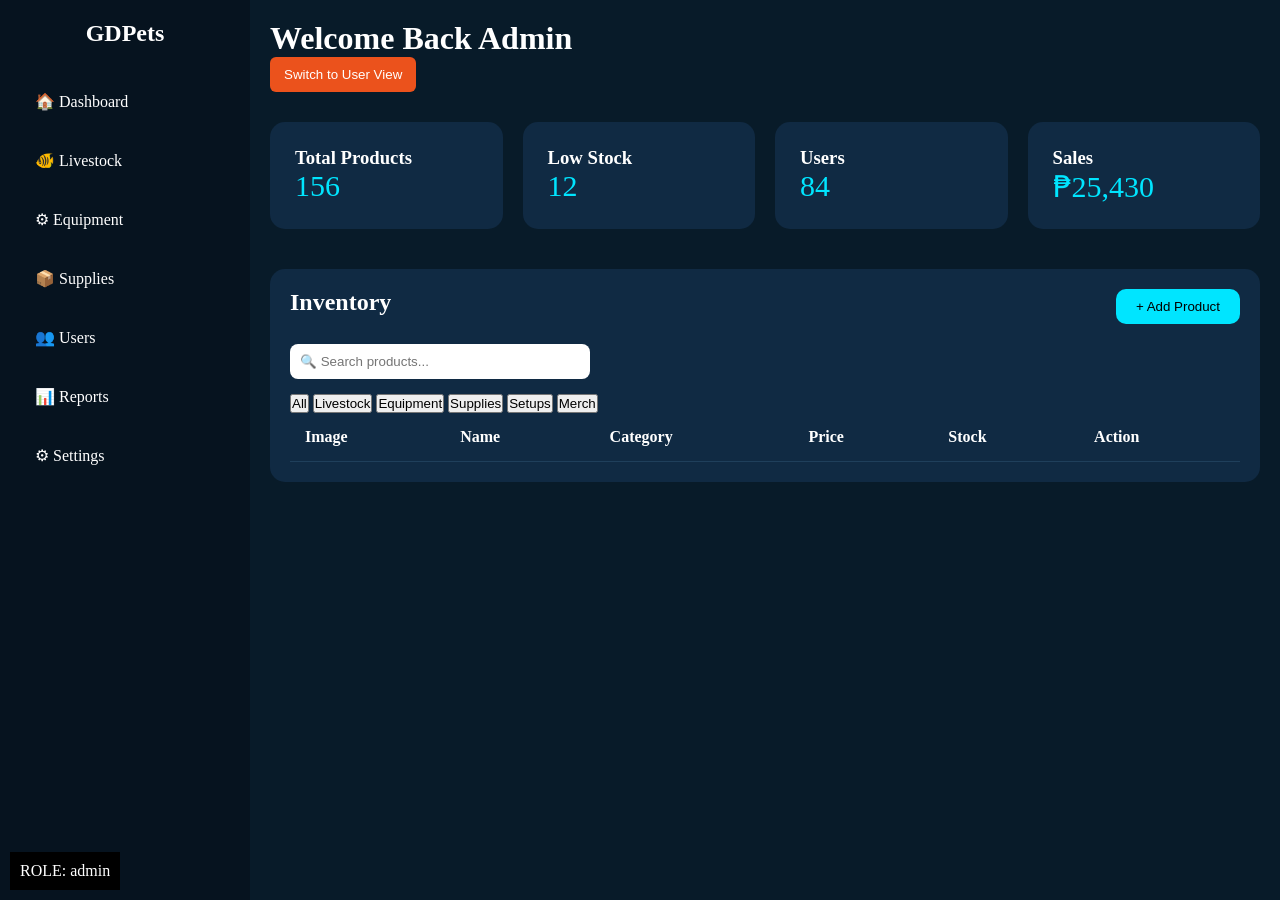
<file: Admin/adbord.html>
<!DOCTYPE html>
<html lang="en">
<head>
    <meta charset="UTF-8">
    <title>GDPets Admin Dashboard</title>
    <link rel="stylesheet" href="adboard.css">
   
    
</head>
<body class="dashboard-page">

<div class="container">

    <!-- Sidebar -->
    <aside class="sidebar">

        <div class="logo">
            <h2>GDPets</h2>
        </div>

        


        <nav>
            <a href="#">🏠 Dashboard</a>
            <a href="#">🐠 Livestock</a>
            <a href="#">⚙ Equipment</a>
            <a href="#">📦 Supplies</a>
            <a href="#">👥 Users</a>
            <a href="#">📊 Reports</a>
            <a href="#">⚙ Settings</a>
        </nav>

    </aside>

    <!-- addProduct -->
    <div id="productModal" class="modal">

    <div class="modal-content">

        <h2>Add Product</h2>

        <input type="text" id="name" placeholder="Product Name">

        <select id="category">
            <option value="">Select Category</option>
            <option value="Livestock">Livestock</option>
            <option value="Equipment">Equipment</option>
            <option value="Supplies">Supplies</option>
            <option value="Setups">Setups</option>
            <option value="Merch">Merch</option>
        </select>

        <input type="number" id="price" placeholder="Price">
        <input type="number" id="stock" placeholder="Stock">

        <input type="file" id="productImage" accept="image/*">

        <button id="saveProduct">Save</button>
        <button id="closeModal">Close</button>

    </div>

</div>


    <!-- Main -->
    <main class="main-content">

        <header class="topbar">
            <h1>Welcome Back Admin</h1>

            <button id="switchToUser" class="switch-btn">
         Switch to User View
        </button>

        
        </header>

        <!-- Stats -->
        <section class="stats">

            <div class="card">
                <h3>Total Products</h3>
                <p>156</p>
            </div>

            <div class="card">
                <h3>Low Stock</h3>
                <p>12</p>
            </div>

            <div class="card">
                <h3>Users</h3>
                <p>84</p>
            </div>

            <div class="card">
                <h3>Sales</h3>
                <p>₱25,430</p>
            </div>

        </section>

        <!-- Product Table -->
        <section class="inventory">

            <div class="title-row">
                <h2>Inventory</h2>

                <button id="addBtn">
                    + Add Product
                </button>
            </div>


            <input
                type="text"
                id="searchBox"
                placeholder="🔍 Search products..."
>
            <div class="filters">
                <button onclick="filterProducts('All')">All</button>
                <button onclick="filterProducts('Livestock')">Livestock</button>
                <button onclick="filterProducts('Equipment')">Equipment</button>
                <button onclick="filterProducts('Supplies')">Supplies</button>
                <button onclick="filterProducts('Setups')">Setups</button>
                <button onclick="filterProducts('Merch')">Merch</button>
            </div>

            <table>

                <thead>
                    <tr>
                        <th>Image</th>
                        <th>Name</th>
                        <th>Category</th>
                        <th>Price</th>
                        <th>Stock</th>
                        <th>Action</th>
                    </tr>
                </thead>

                        <tbody id="productTable">

            </tbody>

            </table>

        </section>

    </main>

</div>

    <div style="position:fixed;bottom:10px;left:10px;background:black;color:white;padding:10px;z-index:9999;">
  ROLE: <span id="roleDebug"></span>
</div>

 <script src="adboard.js"></script>
 <script src="admin.js"></script>

</body>
</html>
</file>
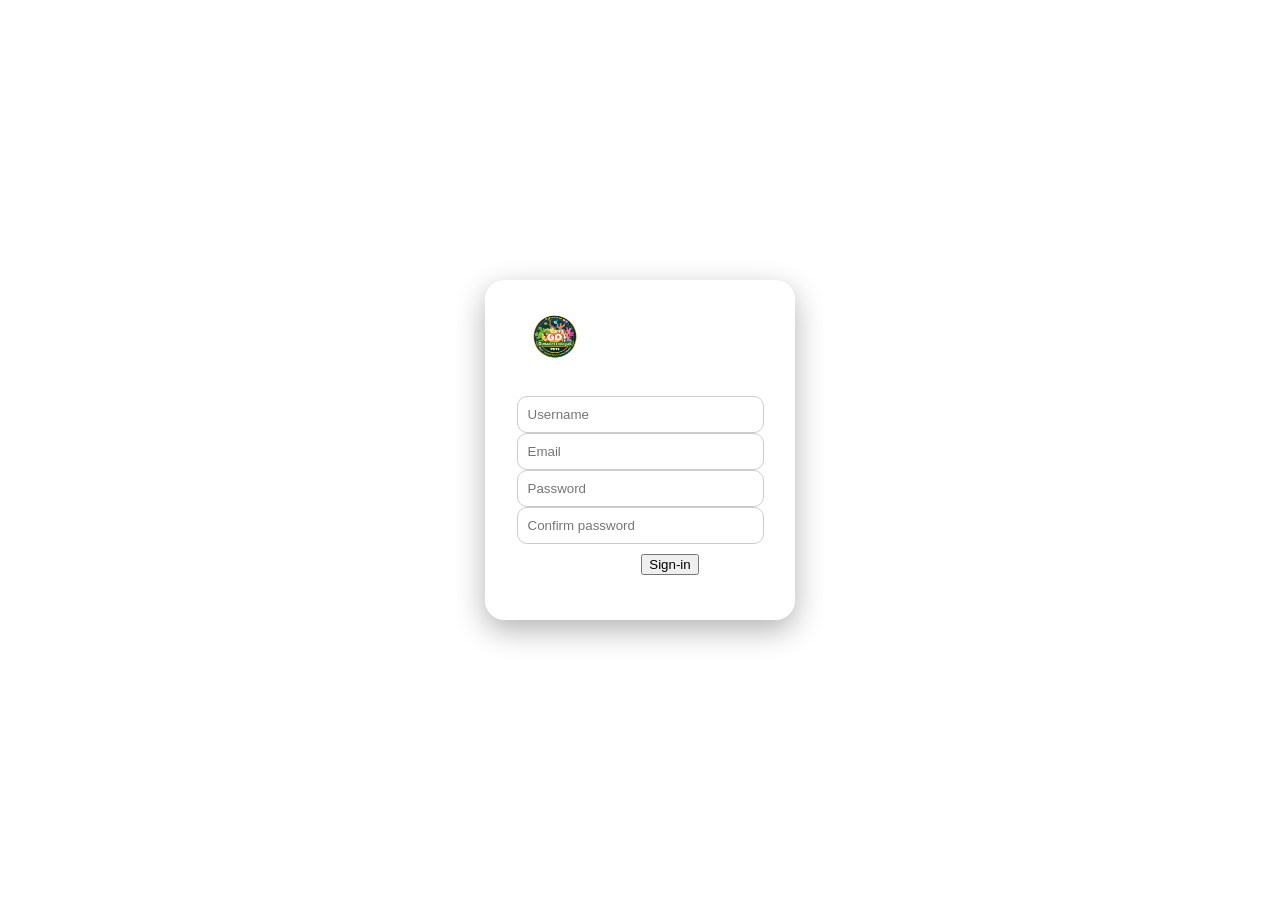
<file: Admin/register.html>
<!DOCTYPE html>
<html lang="en">
    <head>
        <meta charset="UTF-8">
        <meta name="viewport" content="width=device-width, initial-scale=1.0">
        <title>GD PETS</title>

        <link rel="stylesheet" href="admin.css">

        
    </head>

    <body class>


        <div class="registration">

           <img  id="sign-logo" src="../Images/GD_LOGO.png" alt=""><br>

           <form class="input-container">
                <input type="text" placeholder="Username" ><br>
                <input type="email" placeholder="Email"><br>
                <input type="password" placeholder="Password"><br>
                <input type="password" placeholder="Confirm password"><br>

                <button >Sign-in</button>

           </form>


        </div>

     

    </body>


</html>
</file>
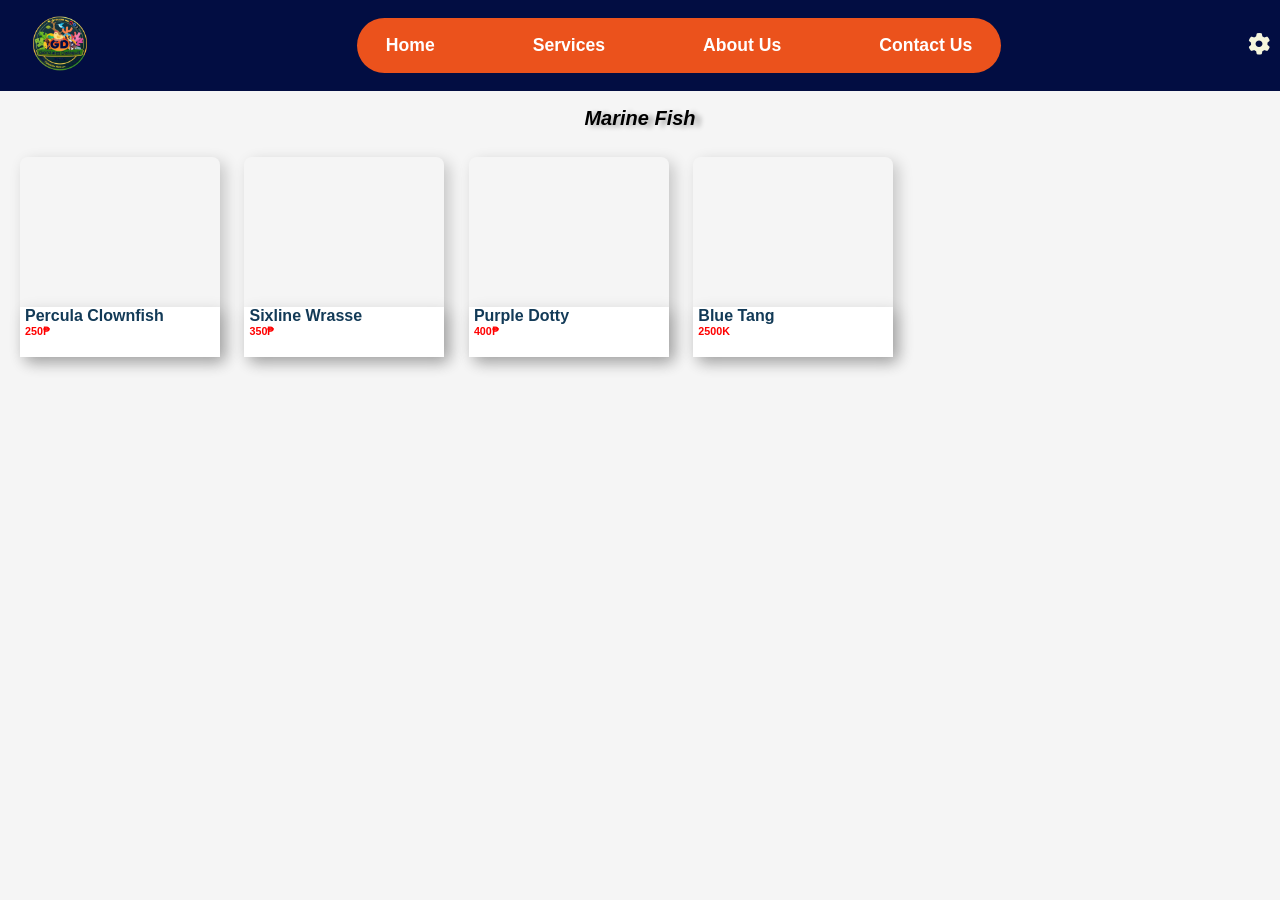
<file: Stocks/livestocks.html>
<!DOCTYPE html>
<html lang="en">
<head>
   
    <title>GD PETS</title>
     <link rel="stylesheet" href="../Stocks/stocks.css">
      <link rel="stylesheet" href="https://cdnjs.cloudflare.com/ajax/libs/font-awesome/6.5.0/css/all.min.css">
       <meta name="viewport" content="width=device-width, initial-scale=1.0">

    <script src="../Stocks/action.js"></script>
</head>
 
<body class="services-page">
    
        <header class="header">
            <a href="../Main/dashboard.html">
                 <img src="../Images/GD_LOGO.png" alt="GD_LOGO"  class="logo">
            </a>

            <nav class="navbar">
                
                    <a href="../Main/dashboard.html"class="navlink" target="_self">Home</a>
                     <a href="../main/services.html"class="navlink"target="_self">Services</a>
                     <a href="../main/about.html"class="navlink"target="_self">About Us</a>
                     <a href="../main/contact.html"class="navlink"target="_self">Contact Us</a>
                
            </nav>
            
            <div class="settings">
                 <i class="fas fa-cog"></i>

                    <div class="dropdown">s
                        <a href="#"><i class="fas fa-user"></i> Profile</a>
                        <a href="#"><i class="fas fa-cog"></i> Settings</a>
                        <a href="#"><i class="fas fa-sign-out-alt"></i> Logout</a>

                    </div>

                </header>


            <section class="stocks">
                <h2>Marine Fish</h2>
 

                <div class="cards" >
                   <div class="details">
                    <h4 class="id"> Percula Clownfish</h4>
                    <h6 class="price"><span>250&#8369;</span></h6>
                   </div>
                </div>

                 <div class="cards" >
                   <div class="details">
                    <h4 class="id"> Sixline Wrasse</h4>
                    <h6 class="price"><span>350&#8369;</span></h6>
                   </div>
                </div>

                 <div class="cards" >
                   <div class="details">
                    <h4 class="id"> Purple Dotty </h4>
                    <h6 class="price"><span>400&#8369;</span></h6>
                   </div>
                </div>

                 <div class="cards" >
                   <div class="details">
                    <h4 class="id"> Blue Tang</h4>
                    <h6 class="price"><span>2500K</span></h6>
                   </div>

               

                
                </section>
       
                    
    
             

            

        


    
    
    
      </body>
</html>
</file>
<file: Admin/adboard.css>
*{
    margin:0;
    padding:0;
    box-sizing:border-box;
}

body{
    background:#081B29;
    color:white;
    font-family:Segoe UI;
}

.container{
    display:flex;
    min-height:100vh;
}

.sidebar{
    width:250px;
    background:#06131f;
    padding:20px;
}

.logo{
    text-align:center;
    margin-bottom:30px;
}

.sidebar nav{
    display:flex;
    flex-direction:column;
}

.sidebar nav a{
    color:white;
    text-decoration:none;
    padding:15px;
    margin-bottom:10px;
    border-radius:10px;
    transition:.3s;
}

.sidebar nav a:hover{
    background:#00e5ff;
    color:black;
}

.main-content{
    flex:1;
    padding:20px;
}

.topbar{
    margin-bottom:30px;
}

.stats{
    display:grid;
    grid-template-columns:repeat(4,1fr);
    gap:20px;
}

.card{
    background:#102a43;
    padding:25px;
    border-radius:15px;
}

.card p{
    font-size:30px;
    color:#00e5ff;
}

.inventory{
    margin-top:40px;
    background:#102a43;
    padding:20px;
    border-radius:15px;
}

.title-row{
    display:flex;
    justify-content:space-between;
    margin-bottom:20px;
}

#addBtn{
    background:#00e5ff;
    border:none;
    padding:10px 20px;
    border-radius:10px;
    cursor:pointer;
}

table{
    width:100%;
    border-collapse:collapse;
}

th,td{
    padding:15px;
    text-align:left;
}

tr{
    border-bottom:1px solid #1f3f5b;
}

td img{
    width:60px;
}

/*////////////////////////////////add product////////////////////////////////////*/


.modal {
    display: none;
    position: fixed;
    top: 0;
    left: 0;
    width: 100%;
    height: 100%;
    background: rgba(0,0,0,0.5);
}

.modal-content {
    background: white;
    width: 300px;
    padding: 20px;
    margin: 10% auto;
    border-radius: 10px;
}

.modal-content input {
    width: 100%;
    margin: 5px 0;
    padding: 8px;
}

.modal-content select{
    width: 100%;
    margin: 5px 0;
    padding: 8px;
}

.product-img{
    width:60px;
    height:60px;
    object-fit:cover;
    border-radius:8px;
}

#searchBox{
    width:300px;
    padding:10px;
    border-radius:8px;
    border:none;
    margin-bottom:15px;
}



.switch-btn {
  padding: 10px 14px;
  border: none;
  background: #EB521c;
  color: white;
  border-radius: 6px;
  cursor: pointer;
}

.switch-btn:hover {
  background: #020D42;
}
</file>
<file: Admin/admin.css>
/*================================================     LOGIN      ====================================================*/

body {
  margin: 0;
  height: 100vh;
  display: flex;
  justify-content: center;
  align-items: center;
  font-family: Arial, sans-serif;
  overflow: hidden;
  
}

/*
body::before {
  content: "";
  position: absolute;
  width: 100%;
  height: 100%;
  background-image: radial-gradient(circle, rgba(255,255,255,0.1) 2px, transparent 2px);
  background-size: 80px 80px;
  opacity: 0.3;
}*/

.login-container {
  width: 250px;
  padding: 30px;
  background: rgba(255, 255, 255, 0.9);
  border-radius: 20px;
  text-align: center;
  box-shadow: 0 10px 30px rgba(0,0,0,0.3);
  backdrop-filter: blur(10px);
  position: relative;
}

.logo img {
  width: 80px;
  margin-bottom: 10px;
}

h2 {
  margin: 10px 0 5px;
  color: #003f5c;
}

p {
  font-size: 14px;
  color: gray;
}

.input-box {
  margin: 15px 0;
}

.input-box input {
  width: 90%;
  padding: 10px;
  border-radius: 10px;
  border: 1px solid #ccc;
  outline: none;
}

.forgot {
  font-size: 12px;
  display: block;
  margin-bottom: 15px;
  color: #0077b6;
  text-decoration: none;
}

.login-btn {
  width: 100%;
  padding: 10px;
  border: none;
  border-radius: 10px;
  background: #0077b6;
  color: white;
  font-size: 16px;
  cursor: pointer;
  transition: 0.3s;
}

.login-btn:hover {
  background: #023e8a;
}

.signup {
  margin-top: 10px;
  font-size: 13px;
}

.signup a {
  color: #0077b6;
  text-decoration: none;
}

/*/////////////////////////////////////////   SIGN-UP INTERFACE////////////////////////////////////////////////////////////////*/

.registration{
  /*width: 200px;
  height: 300px;
  background-color: white;
  border-radius: 25px;
  box-shadow: 0 10px 30px rgba(0,0,0,0.3);
  backdrop-filter: blur(10px);
  justify-content: center;
  align-items: center;
  display: flex;
  flex-direction: column;*/

   width: 250px;
  padding: 30px;
  background: rgba(255, 255, 255, 0.9);
  border-radius: 20px;
  text-align: center;
  box-shadow: 0 10px 30px rgba(0,0,0,0.3);
  backdrop-filter: blur(10px);
  position: relative;
}


.registration img{
  width: 80px;
  position: relative;
  display: flex;

}

.input-container {
  margin: 15px 0;
  justify-content: center
  ;
}

.input-container input{
  border-radius: 25px;
  width: 90%;
  padding: 10px;
  border-radius: 10px;
  border: 1px solid #ccc;
  outline: none;
}

.input-container button{
  margin-top: 10px;
  align-items: center;
  margin-left: 60px;

}
</file>
<file: Stocks/stocks.css>
body{
    font-family: 'Segoe UI', Tahoma, Geneva, Verdana, sans-serif;
    background-color:whitesmoke;
    min-height: 100vh;
    overflow-x: hidden;
    margin: 0;
}   

header{
    position: sticky;
    display:flex;
    justify-content: space-between;
    align-items: center;
    background-color :#020D42;
    top: 0px;
    left: 0;
    right: 0;
    z-index: 1000px;
    padding: 10px;
    
}

.logo{
   padding: absolute;
    left: -10px;;
    width: 100px;
    position: flex;
    margin: 0;
}



.btitle{
    text-decoration:none;
    color: white;
    
}

.navbar{
    max-width: 800px;
    margin: auto;
    padding: 5px;
    list-style:none;
    display:flex;
    font-size: 20;
    gap:50px;
    background-color:#EB521c;
    backdrop-filter: blur (25px);
    -webkit-backdrop-filter: blur(25px);
    border-radius: 50px;
    border: 1px solid rgba (225,225,225, 0.25);
    
}


.navlink{
color:white;
text-decoration: none;
font-weight: 800;
font-size: 1.1em;
padding:  0.75rem 1.5rem;
border-radius: 50px;
transition: all 0.3s cubic-bezier(0.4,0,0.2,1);
position: relative;
 overflow: hidden;
}

.navlink::before{
    content: "";
    position: absolute;
    top: 0;
    left: -100%;
    height: 100%;
    background:linear-gradient(90deg, transparent, rgba(225,225,225,0.2)) ;
    transition: left 0.5s;
}

.navlink:hover{
    color:#EB521c ;
     background:black;
     transform: translateY(-2px);
     box-shadow: 0 10px 25px rgba(0,0,0,0.2);
     
}

/*------------------------settings-----------------------------------*/
.settings{
    font-size: 22px;
    cursor: pointer;
    color: #EB521c;
    transition: 0.3;
    position:relative;
    z-index: 999;


}

.settings i:hover{
    color:#333;
    

}

.settings i{
    font-size: 22px;
    color: beige;
}

.dropdown{
   /* text-decoration: none;*/
   position: absolute;
   top: 35px;
   right: 0;
   background: #EB521c;
   min-width: 150px;
   border-radius: 8px;
   box-shadow: 0 5px 15px rgba(0,0,0,0.15);

   opacity: 0;
   visibility: hidden;
   transform: translateY(10px);
   transition: 0.3s;
}

.dropdown a{
    display: block;
    width: 100%;
    padding: 20px;
    color: white;
    text-decoration: none;
}

.dropdown a:hover {
    width: 100;
  background:black;
  
}

/* SHOW DROPDOWN ON HOVER */
.settings:hover .dropdown {
  opacity: 1;
  visibility: visible;
  transform: translateY(0);
}

.dropdown i{
    margin-right: 8px;
}

/*]]]]]]]]]]]]]]]]]]]]]]]]]]]]]]]]]]]]]]]]]]]]]]SIDEBARNAV]]]]]]]]]]]]]]]]]]]]]]]]]]]]]]]]]]]]]]]]]]]]]]]]]]]*/

.side-nav{
    background-color:rgb(27, 25, 25);
    width:150px ;
    height: 720px;
    margin-top: 10px;
    margin-left: 0;
    display: block;
}

/*===================main=========================================================*/

.stocks h2{
    font-style: italic;
    font-weight: 800;
    font-size: 20px;
    text-align: center;
   text-shadow: 6px 2px 5px rgba(0,0,0,0.31);
}

.cards{
    width: 200px;
    height: 200px;
    margin-left: 20px;
    box-shadow: 5px 5px 15px 0px rgba(0, 0, 0, 0.20);
    border-radius: 8px;
    display:grid inline;
    justify-content: space-between;
    margin-top: 10px;




   
}


.details{
    width: 200px;
    height: 50px;
    background-color: white;
    margin-top: 150px;
     box-shadow: 5px 5px 15px 0px rgba(0, 0, 0, 0.20);
    

    
}

.details h4{
    color: #123A57;
    margin: 0;
    margin-left: 5px;
    font-weight:800;
    
}

.price{
    margin: 0;
    margin-left: 5px;
    color: red;
    font-weight: 700;
}
</file>
